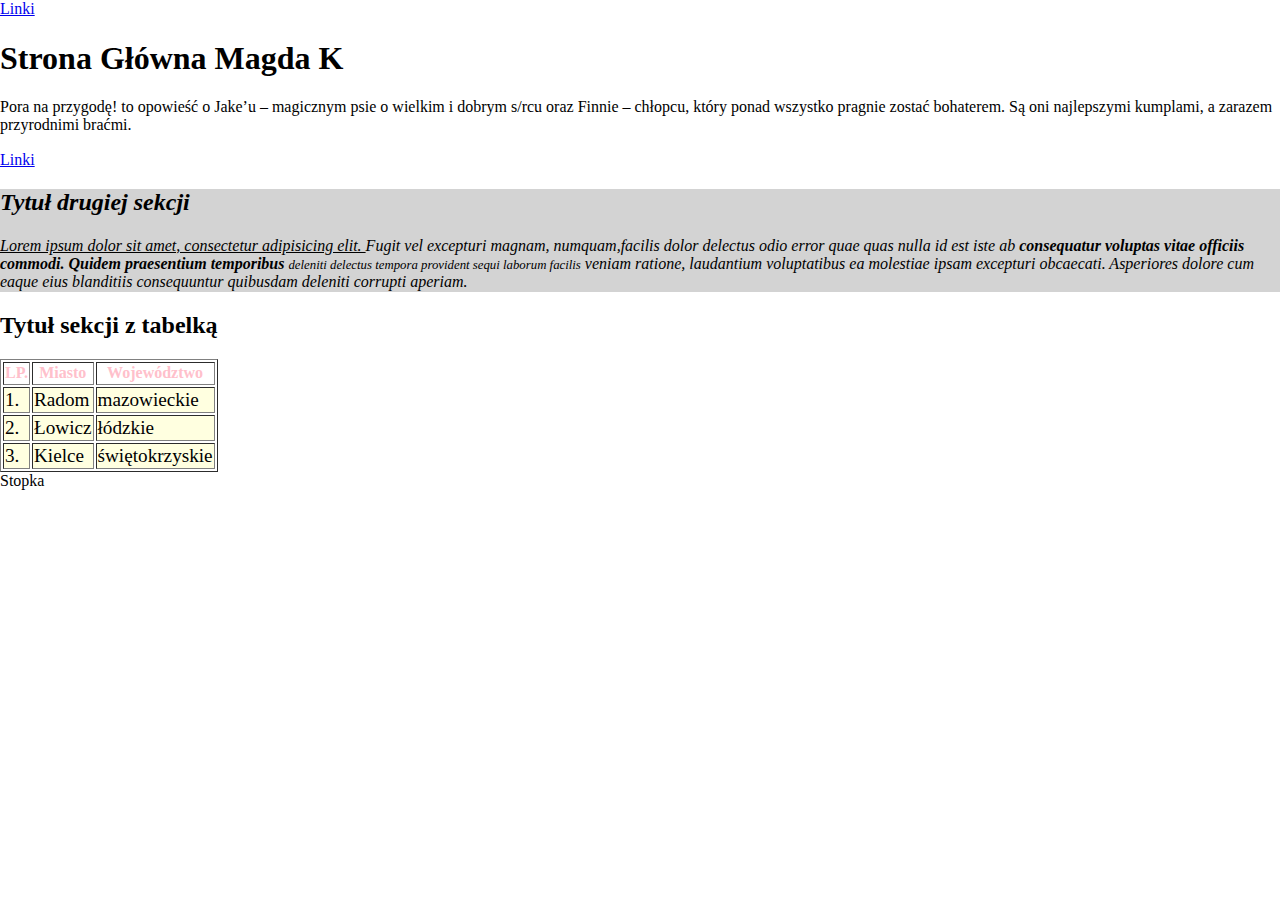
<file: index.html>
<!DOCTYPE html>
<html lang="PL">
<head>
    <meta charset="UTF-8">
    <meta name="viewport" content="width=device-width, initial-scale=1.0">
    <title>Strona Główna Magda K</title>
        <link rel="stylesheet" href="css/normalize.css"> 
        <link rel="stylesheet" href="css/style.css">
</head>
<body>
    <header>
        <nav class="page-nav"><a href="/linki/index.html">Linki</a></nav>
    </header>
    <main>
    <section><h1> Strona Główna Magda K</h1>
    <p>Pora na przygodę! to opowieść o Jake’u – magicznym psie o wielkim i dobrym s/rcu oraz Finnie – chłopcu, który ponad wszystko pragnie zostać bohaterem. Są oni najlepszymi kumplami, a zarazem przyrodnimi braćmi.</p>
    </section> 
        <a href="./linki/index.html">Linki</a>
    <section class="section">
        <h2>Tytuł drugiej sekcji</h2>
            <p><U>Lorem ipsum dolor sit amet, consectetur adipisicing elit. </U>Fugit vel excepturi magnam, numquam,<i>facilis dolor delectus odio error quae quas nulla id est iste ab </i> <strong>consequatur voluptas vitae officiis commodi.
    Quidem praesentium temporibus</strong> <small>deleniti delectus tempora provident sequi laborum facilis</small> veniam ratione, laudantium voluptatibus ea molestiae ipsam excepturi obcaecati. Asperiores dolore cum eaque eius blanditiis consequuntur quibusdam deleniti corrupti aperiam.</p>
    </section>
    <section>
        <h2>Tytuł sekcji z tabelką</h2>
        <table border="1">
            <thead>
                    <tr>
                        <th>LP.</th>
                        <th>Miasto</th>
                        <th>Województwo</th>
                    </tr>
                </thead>
                <tbody>
                    <tr>
                        <td>1.</td>
                        <td>Radom</td>
                        <td>mazowieckie</td>
                    </tr>
                    <tr>
                        <td>2.</td>
                        <td>Łowicz</td>
                        <td>łódzkie</td>
                    </tr>
                    <tr>
                        <td>3.</td>
                        <td>Kielce</td>
                        <td>świętokrzyskie</td>
                    </tr>
            </tbody>
        </table>
    </section>
</main>
    <footer>Stopka</footer>
</body>
</html>
</file>
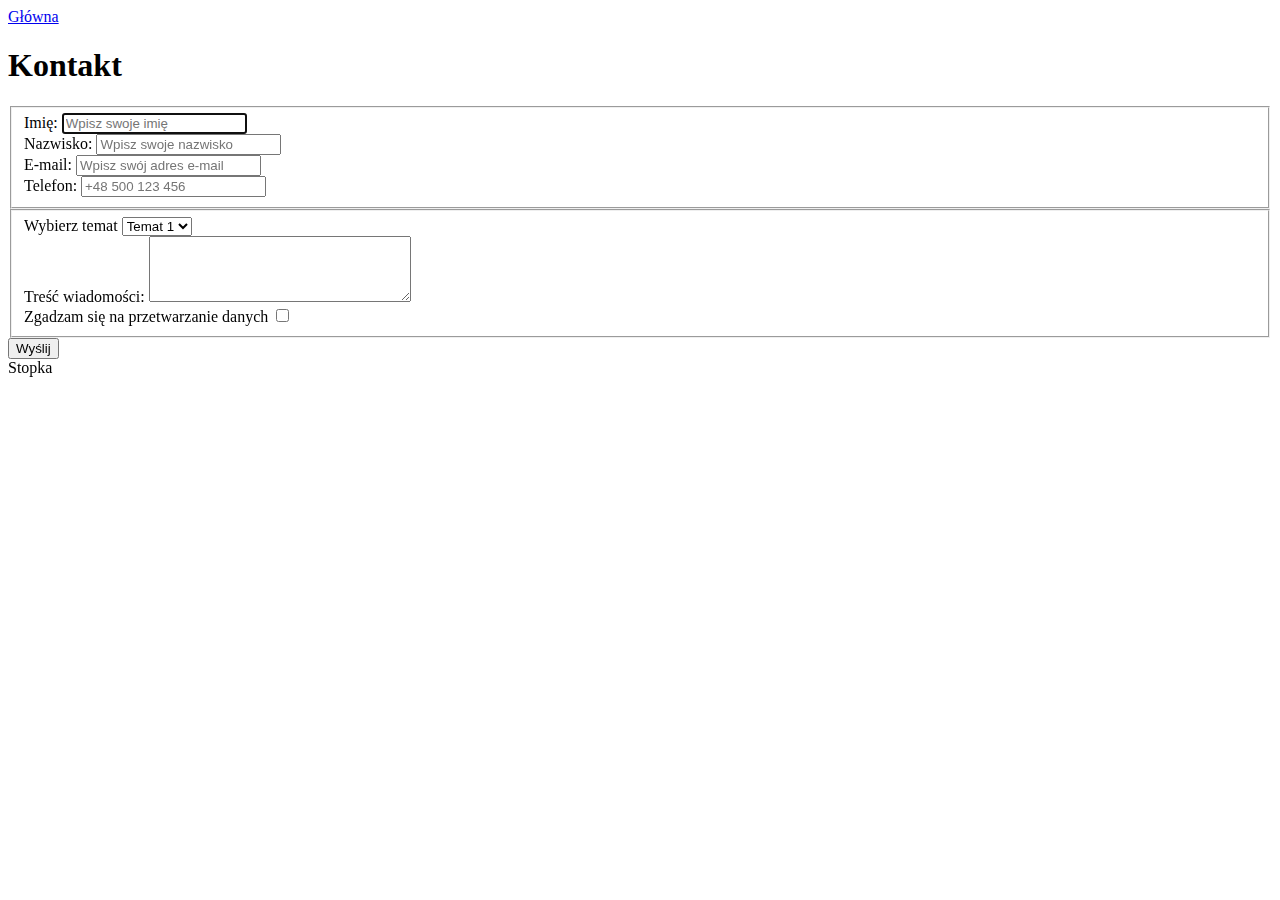
<file: kontakt/index.html>
<!DOCTYPE html>
<html lang="pl">
    <head>
    <meta charset="UTF-8">
    <meta name="viewport" content="width=device-width, initial-scale=1.0">
    <title>KONTAKT</title>
</head>
<body> 
    <header>
        <nav><a href="/index.html">Główna</a></nav>
    </header>
    <main>
    <section>
        <form action="#" novalidate>  
            <h1>Kontakt</h1>
            <fieldset>
            <div><label for="firstName">Imię:</label>
                <input autofocus id="firstName" name="firstName" placeholder="Wpisz swoje imię" type="text">
            </div>
            <div>
                <label for="lastName"> Nazwisko: </label>
                <input id="lastName" name="lastName" placeholder="Wpisz swoje nazwisko" type="text">                
            </div>
            <div><label for="email" > E-mail: </label>
                <input id= "email" name="email" placeholder="Wpisz swój adres e-mail" type="text">
            </div>
            <div> <label for="phoneNumber"> Telefon: </label>
                <input id="phoneNumber" name="phoneNumber" placeholder="+48 500 123 456" type="text">
            </div>
           </fieldset>
           <fieldset>
            <div><label for="subject">Wybierz temat</label>
                <select name="subject" id="subject">
                    <option value="subject1">Temat 1</option>
                    <option value="subject2">Temat 2</option>
                    <option value="subject3">Temat 3</option>
                </select>
            </div>
            <div><label for="message"> Treść wiadomości: </label>
                <textarea rows="4" cols="30" name="message" id="message"></textarea>
            </div>
            <div><label for="terms">Zgadzam się na przetwarzanie danych</label>
                <input id="terms" type="checkbox" required>
            </div>
        </fieldset> 
            <div>
                <input value="Wyślij" type="submit">
            </div>            
        </form>
        <footer>Stopka</footer>
    </section>
</file>
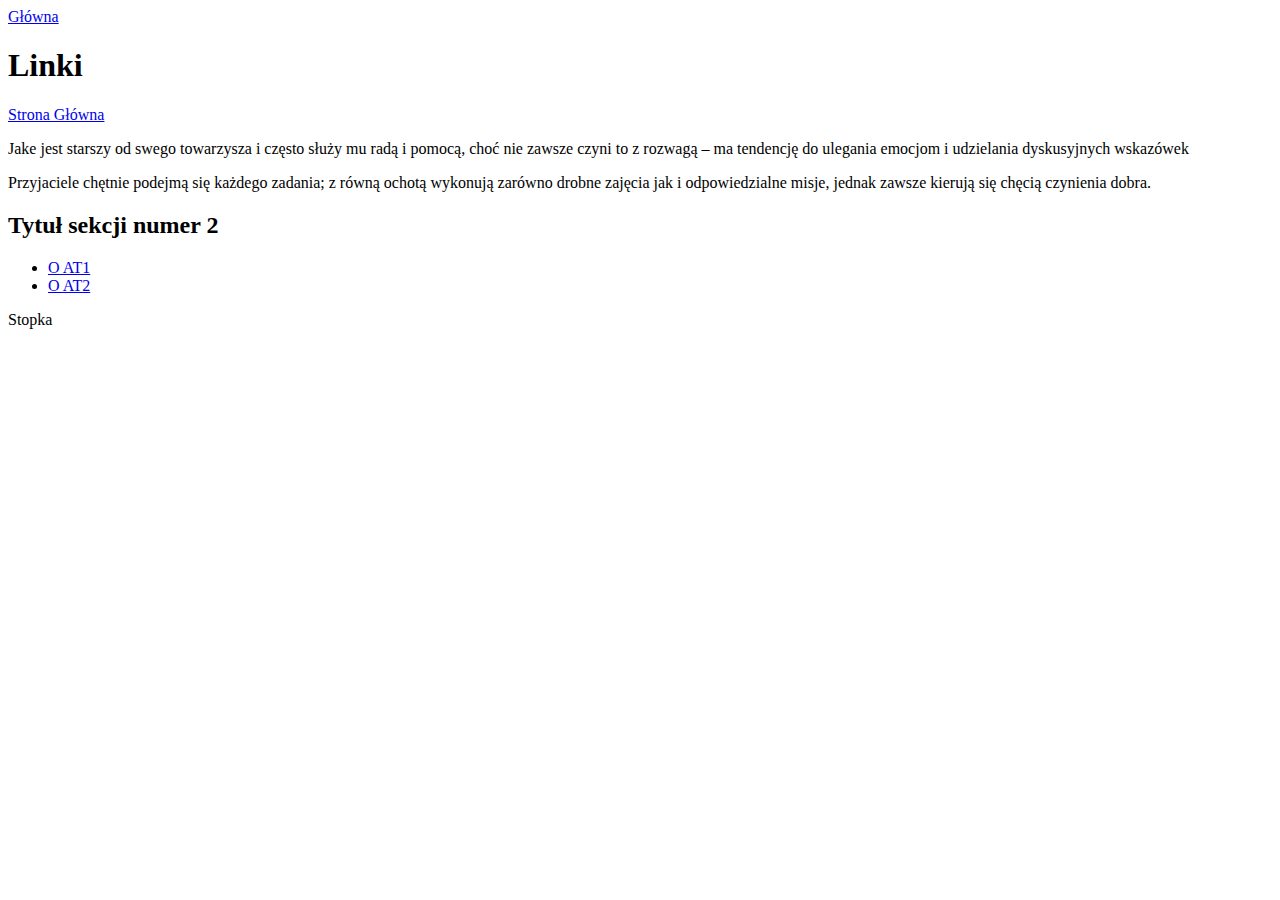
<file: linki/index.html>
<!DOCTYPE html>
<html lang="pl">
<head>
    <meta charset="UTF-8">
    <meta name="viewport" content="width=device-width, initial-scale=1.0">
    <title>LINKI</title>
    
</head>
<body>
    <header>
        <nav><a href="/index.html">Główna</a></nav>
    </header>
    <main>
    <section class>
        <h1>Linki</h1>
             <a href="../index.html">Strona Główna</a>
            <p> Jake jest starszy od swego towarzysza i często służy mu radą i pomocą, choć nie zawsze czyni to z rozwagą – ma tendencję do ulegania emocjom i udzielania dyskusyjnych wskazówek</p>
            <p> Przyjaciele chętnie podejmą się każdego zadania; z równą ochotą wykonują zarówno drobne zajęcia jak i odpowiedzialne misje, jednak zawsze kierują się chęcią czynienia dobra.</p>
    </section>
    <section>
        <h2>Tytuł sekcji numer 2</h2>
            <ul>
            <li><a href="https://pl.wikipedia.org/wiki/Pora_na_przygod%C4%99!" target="_blank">O AT1</a></li>
            <li><a href="https://www.filmweb.pl/serial/Pora+na+przygod%C4%99-2010-565378" target="_blank">O AT2</a></p></li>
            </ul>
    </section>
    </main>
    <footer>Stopka</footer>
    
</body>
</html>
</file>
<file: css/style.css>
th {
    color: pink;
    }
.page-nav {
    color: green;
}
.section {
    background-color: lightgray;
    font-style: italic;
    }
td {
    background-color: lightyellow;
    font-size: larger;
    }
div {
    display: flex;
}
.page-header {
    align-items: center;
    justify-content: space-between;
    gap: 20px;
}
.baner {
    justify-content: center;
    align-items: stretch;
    width: 100%;
}
article {
    border: 1px solid gray;
    padding: 10px;
    margin: 10px;
    flex: 1;
}
.flex-footer {
    background-color: black;
    color: white;
}
</file>
